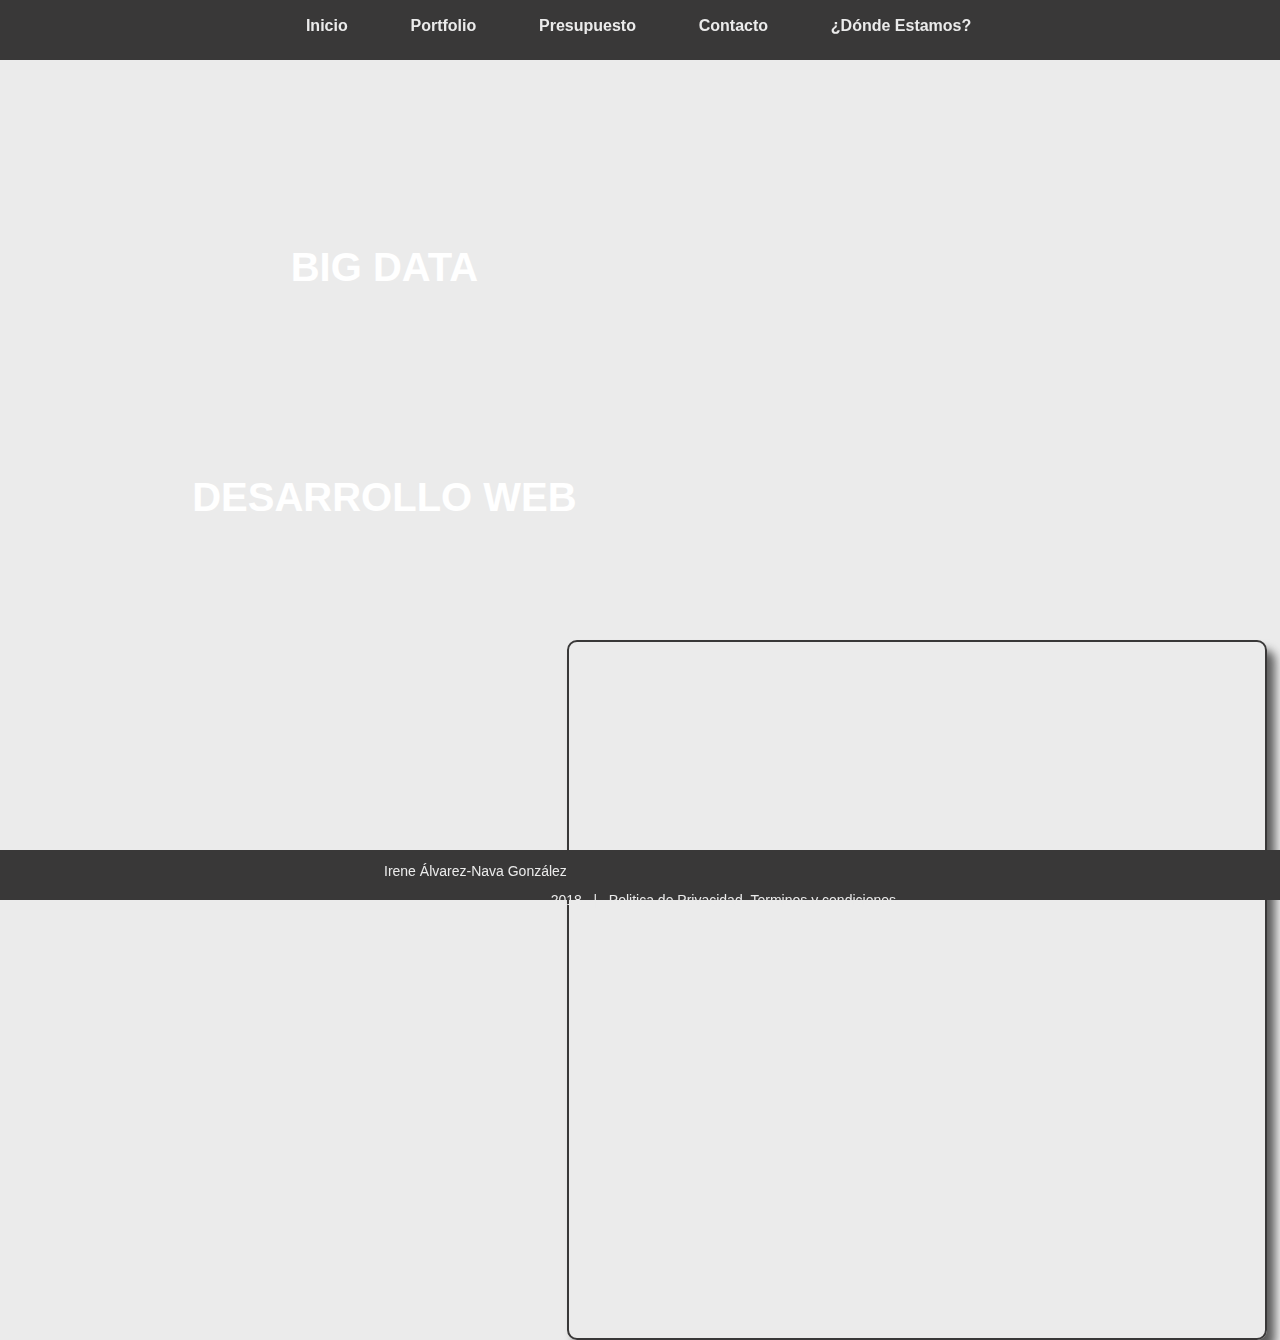
<file: index.html>
<!DOCTYPE html>
<html>
<head>
    <meta charset="UTF-8">
    <title>Irene Álvarez-Nava González</title>
    <link rel="stylesheet" type="text/css" href="css/header-body.css" media="screen">
    <link rel="stylesheet" type="text/css" href="css/piepagina.css" media="screen">
    <link href="//netdna.bootstrapcdn.com/bootstrap/3.1.0/css/bootstrap.min.css" rel="stylesheet" id="bootstrap-css">
    <script src="//code.jquery.com/jquery-1.11.1.min.js"></script>
    <script src="//netdna.bootstrapcdn.com/bootstrap/3.1.0/js/bootstrap.min.js"></script>
    <script type="text/javascript" src="js/index.js"></script>
</head>
<body>
    <div id="contenedor" style='margin-top: 0;'>
    <nav id="navegacion">
       <ul class="navbar justify-content-center">
          <li class="navbar-item">
            <a class="navbar-link" id="inicio" href="index.html" style='padding: 0 30px 40px !important;'>Inicio</a>
          </li>
          <li class="navbar-item">
            <a class="navbar-link" id="portfolio" href="#" style='padding: 0 30px 40px !important;'>Portfolio</a>
          </li>
          <li class="navbar-item">
            <a class="navbar-link" id="presupuesto" href="#" style='padding: 0 30px 40px !important;'>Presupuesto</a>
          </li>
          <li class="navbar-item">
            <a class="navbar-link" id="contacto" href="#" style='padding: 0 30px 40px !important;'>Contacto</a>
          </li>
          <li class="navbar-item">
            <a class="navbar-link" id="donde" href="#" style='padding: 0 30px 40px !important;'>¿Dónde Estamos?</a>
          </li>
           <li class="navbar-item">
            <a class="navbar-link" id="login" href="#" style="margin-right: -850px;"><button class="btn btn-info">Login</button></a>
          </li>
        </ul>
    </nav>
        <section id="contenido" class="text-center my-5" style="width: 90%; margin-left: 5%;">
          <div class="row" style="width: 40%; margin-top: 15%; margin-left: 90px; float: left;">
            <div class="col-md-12 mb-4">
              <div class="card card-image" style="height: 150px; background-image: url(https://images.pexels.com/photos/69760/pexels-photo-69760.jpeg?cs=srgb&dl=blur-business-chart-69760.jpg&fm=jpg;">
                <div class="text-white text-center d-flex align-items-center rgba-black-strong py-5 px-4 rounded">
                    <h3 class="py-3 font-weight-bold" style="font-size: 40px; width: 100%; padding-top: 52px;">
                      <strong style="color: white">BIG DATA</strong>
                    </h3>
                </div>
              </div>
            </div>
            <div class="col-md-12 mb-4" style="margin-top: 60px;">
              <div class="card card-image" style="height: 150px; background-image: url(https://images.pexels.com/photos/248515/pexels-photo-248515.png?cs=srgb&dl=code-coding-computer-248515.jpg&fm=jpg;">
                <div class="text-white text-center d-flex align-items-center rgba-black-strong py-5 px-4 rounded">
                    <h3 class="py-3 font-weight-bold" style="font-size: 40px; width: 100%; padding-top: 52px;">
                      <strong style="color: white">DESARROLLO WEB</strong>
                    </h3>
                </div>
              </div>
            </div>
           </div>
           <aside style="box-shadow: 8px 10px 10px 0px rgb(93, 93, 93); border: solid 2px #393838; border-radius: 10px; width: 700px; height: 700px; margin-right: -51px; margin-top: 5.8%; float: right;">
               <form method="post" action="noticias.html"></form>

           </aside>
        </section>

        <footer class="page-footer">
            <div class="miPie">Irene Álvarez-Nava González</div>
            <div><p class="miotroPie">2018 &nbsp;&nbsp;| &nbsp;&nbsp;<a href="#">Politica de Privacidad</a> &nbsp;<a href="#">Terminos y condiciones</a></p>
         </div>
        </footer>
    </div>
</body>


</html>
</file>
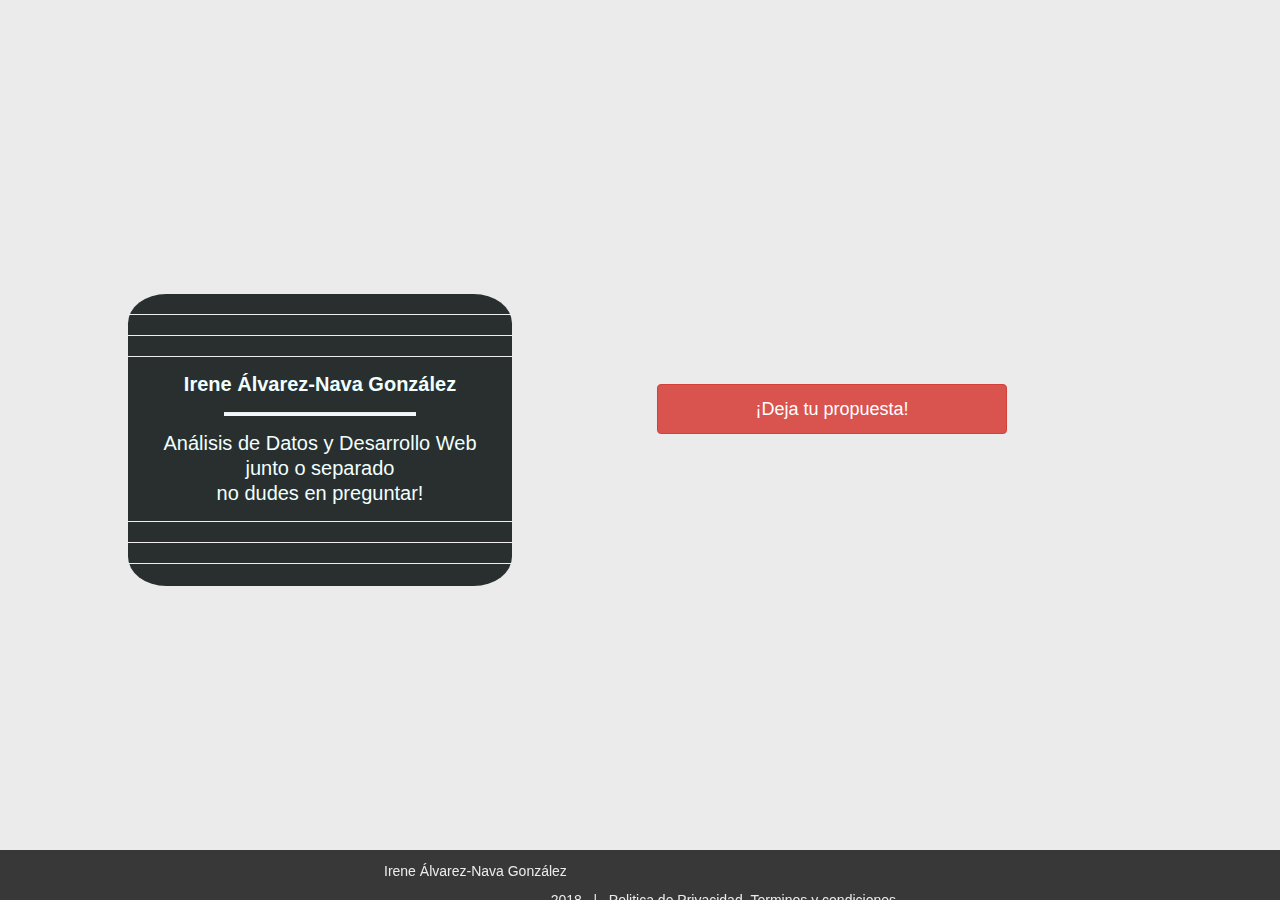
<file: contacto.html>
<!DOCTYPE html>
<html lang="es">
<head>
    <meta charset="UTF-8">
    <title>Irene Álvarez-Nava González</title>
    <link rel="stylesheet" type="text/css" href="css/header-body.css" media="screen">
    <link rel="stylesheet" type="text/css" href="css/contacto.css" media="screen">
    <link rel="stylesheet" type="text/css" href="css/piepagina.css" media="screen">
    <link href="//netdna.bootstrapcdn.com/bootstrap/3.1.0/css/bootstrap.min.css" rel="stylesheet" id="bootstrap-css">
    <script src="//code.jquery.com/jquery-1.11.1.min.js"></script>
    <script src="//netdna.bootstrapcdn.com/bootstrap/3.1.0/js/bootstrap.min.js"></script>
</head>
<body>
    <div id='contenedorContacto'>
        <div class="formulario text-center">
          <a href="" class="btn btn-danger" data-toggle="modal" data-target="#modalContactForm">
            ¡Deja tu propuesta!</a>
        </div>
   
        <div class='informacion'>
          <hr>
          <hr>
          <hr>
           <p style="font-weight: bold;">Irene Álvarez-Nava González</p>
           <hr style="width: 50%; height: 3px; background-color: aliceblue;">
           <p class="p">Análisis de Datos y Desarrollo Web
           <p class="p">junto o separado</p>
           <p class="p">no dudes en preguntar!</p>
           <hr>
           <hr>
           <hr>
        </div>
    </div>
    <form action="contacto.html" name="formularioContacto" id="contacto" method="post" value="contacto">
        <div class="modal fade" id="modalContactForm" tabindex="-1" role="dialog" aria-labelledby="myModalLabel"
              aria-hidden="true">
              <div class="modal-dialog" role="document">
                <div class="modal-content">
                  <div class="modal-header text-center">
                    <h4 class="modal-title w-100 font-weight-bold">Datos de Contacto</h4>
                    <button type="button" style="margin-top: -32px;" class="close" data-dismiss="modal" aria-label="Close">
                      <span aria-hidden="true">&times;</span>
                    </button>
                  </div>
                  <div class="modal-body mx-3">
                    <div class="md-form mb-5">
                      <i class="fas fa-user prefix grey-text"></i>
                      <label data-error="wrong" data-success="right" for="form34">Nombre</label>
                      <input type="text" id="form34" class="form-control validate" required>
                    </div>
                    <div class="md-form mb-5">
                      <i class="fas fa-user prefix grey-text"></i>
                      <label data-error="wrong" data-success="right" for="form34">Apellidos</label>
                      <input type="text" id="form34" class="form-control validate" required>
                    </div>
                    <div class="md-form mb-5">
                      <i class="fas fa-envelope prefix grey-text"></i>
                      <label data-error="wrong" data-success="right" for="form29">Teléfono</label>
                      <input type="tel" id="form29" pattern="[0-9]{9}" title="Introduzca 9 dígitos" class="form-control validate" required>
                    </div>
                    <div class="md-form mb-5">
                      <i class="fas fa-envelope prefix grey-text"></i>
                      <label data-error="wrong" data-success="right" for="form29">Email</label>
                      <input type="email" id="form29" class="form-control validate" required>
                    </div>
                    <div class="md-form mb-5">
                      <i class="fas fa-tag prefix grey-text"></i>
                      <label data-error="wrong" data-success="right" for="form32">Fecha</label>
                      <input type="date" id="form32" class="form-control validate" required>
                    </div>
                    <div class="md-form">
                      <i class="fas fa-pencil prefix grey-text"></i>
                      <label data-error="wrong" data-success="right" for="form8">Motivo de Reunión</label>
                      <textarea type="text" id="form8" class="md-textarea form-control" rows="4" required></textarea>
                    </div>
                  </div>
                  <div class="modal-footer d-flex justify-content-center">
                    <button type="submit" class="btn btn-danger" value="Enviar">Enviar</button>
                  </div>
                </div>
              </div>
            </div>
        </form>
        <footer class="page-footer">
            <div class="miPie">Irene Álvarez-Nava González</div>
            <div><p class="miotroPie">2018 &nbsp;&nbsp;| &nbsp;&nbsp;<a href="#">Politica de Privacidad</a> &nbsp;<a href="#">Terminos y condiciones</a></p>
         </div>
        </footer>
</body>
</html>
</file>
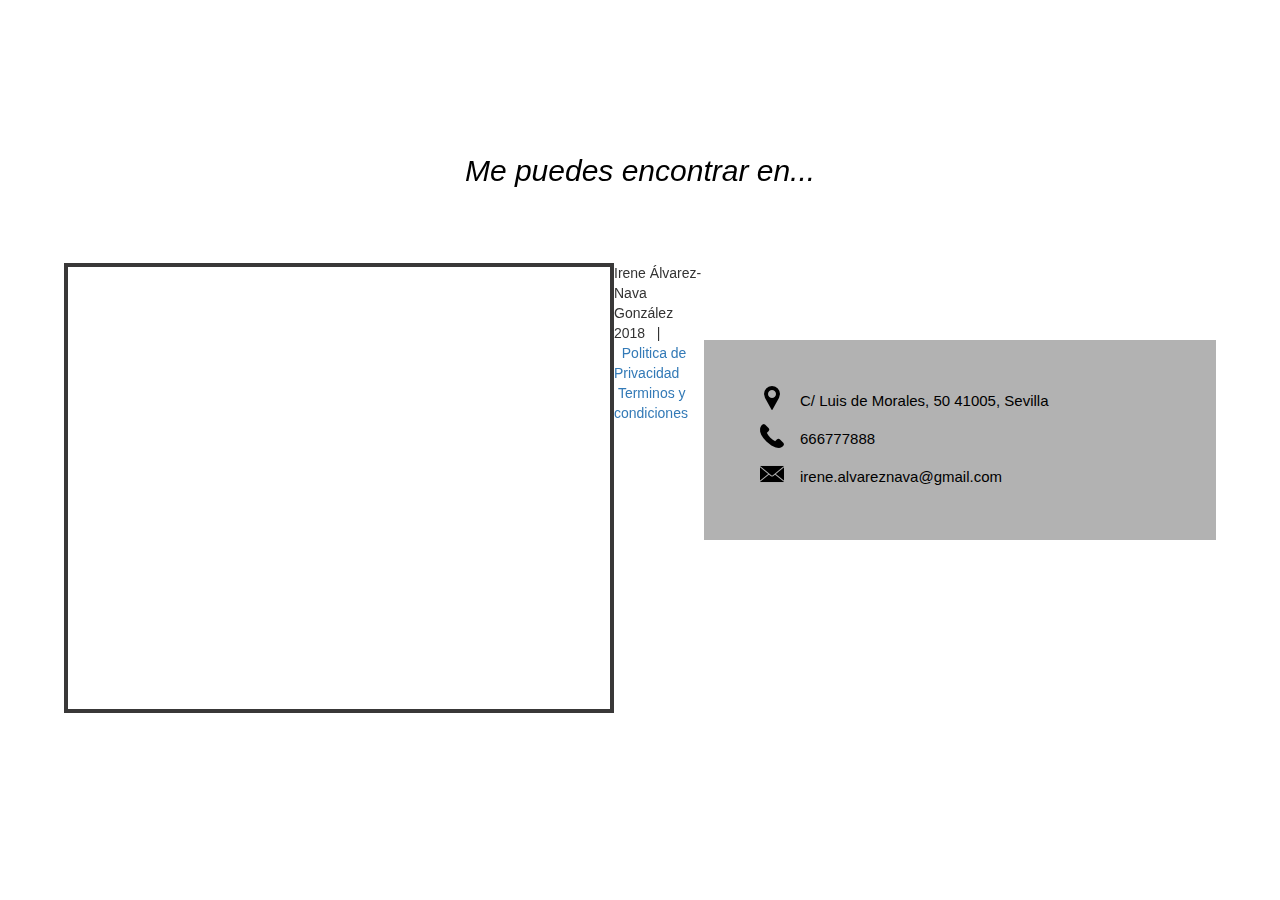
<file: dondeEstamos.html>
<!DOCTYPE html>
<html>
   <head>
        <meta charset="UTF-8">
        <title>Irene Álvarez-Nava González</title>
        <link href="//netdna.bootstrapcdn.com/bootstrap/3.1.0/css/bootstrap.min.css" rel="stylesheet" id="bootstrap-css">
        <script src="//code.jquery.com/jquery-1.11.1.min.js"></script>
        <script src="//netdna.bootstrapcdn.com/bootstrap/3.1.0/js/bootstrap.min.js"></script>
    </head>
    <body>
        <div>
            <h2 style="text-align: center; color: black; margin-top: 12%; font-style: oblique;">Me puedes encontrar en...</h2>
        </div>
        <div id='mapaContacto' style="margin-top: 6%;">
        <div class="contacto" style="width: 40%; height: 200px; background-color: #b2b2b2; float: right; margin-top: 6%; margin-right: 5%; font-size: 15px;">
            <ul style="line-height: 47px;padding: 31px;margin-left: 25px;margin-top: 15px;">
                <img src="img/localizacion.png" style="float: left;"><li style="list-style: none; padding-left: 40px; margin-top: -9px; color: black;">C/ Luis de Morales, 50 41005, Sevilla</li>
                <img src="img/telefono.png" style="float: left;"><li style="list-style: none; padding-left: 40px; margin-top: -9px; color: black;">666777888</li>
                <img src="img/email.png" style="float: left;"><li style="list-style: none; padding-left: 40px; margin-top: -9px; color: black;">irene.alvareznava@gmail.com</li>
            </ul>
        </div>

            <div class="mapa" style="float: left; margin-left: 5%;">
                <iframe src="https://www.google.com/maps/embed?pb=!1m18!1m12!1m3!1d3170.224699095185!2d-5.975128948994321!3d37.3845180421897!2m3!1f0!2f0!3f0!3m2!1i1024!2i768!4f13.1!3m3!1m2!1s0xd126ea32bf2a6d5%3A0x1b2199a7ae6a8472!2sCalle+Luis+de+Morales%2C+41005+Sevilla!5e0!3m2!1ses!2ses!4v1541968505633" width="550" height="450" allowfullscreen style="border: 4px solid #393838;"></iframe>            
            </div>
        </div>
        <footer class="page-footer">
            <div class="miPie">Irene Álvarez-Nava González</div>
            <div><p class="miotroPie">2018 &nbsp;&nbsp;| &nbsp;&nbsp;<a href="#">Politica de Privacidad</a> &nbsp;<a href="#">Terminos y condiciones</a></p>
         </div>
        </footer>
    </body>
</html>
</file>
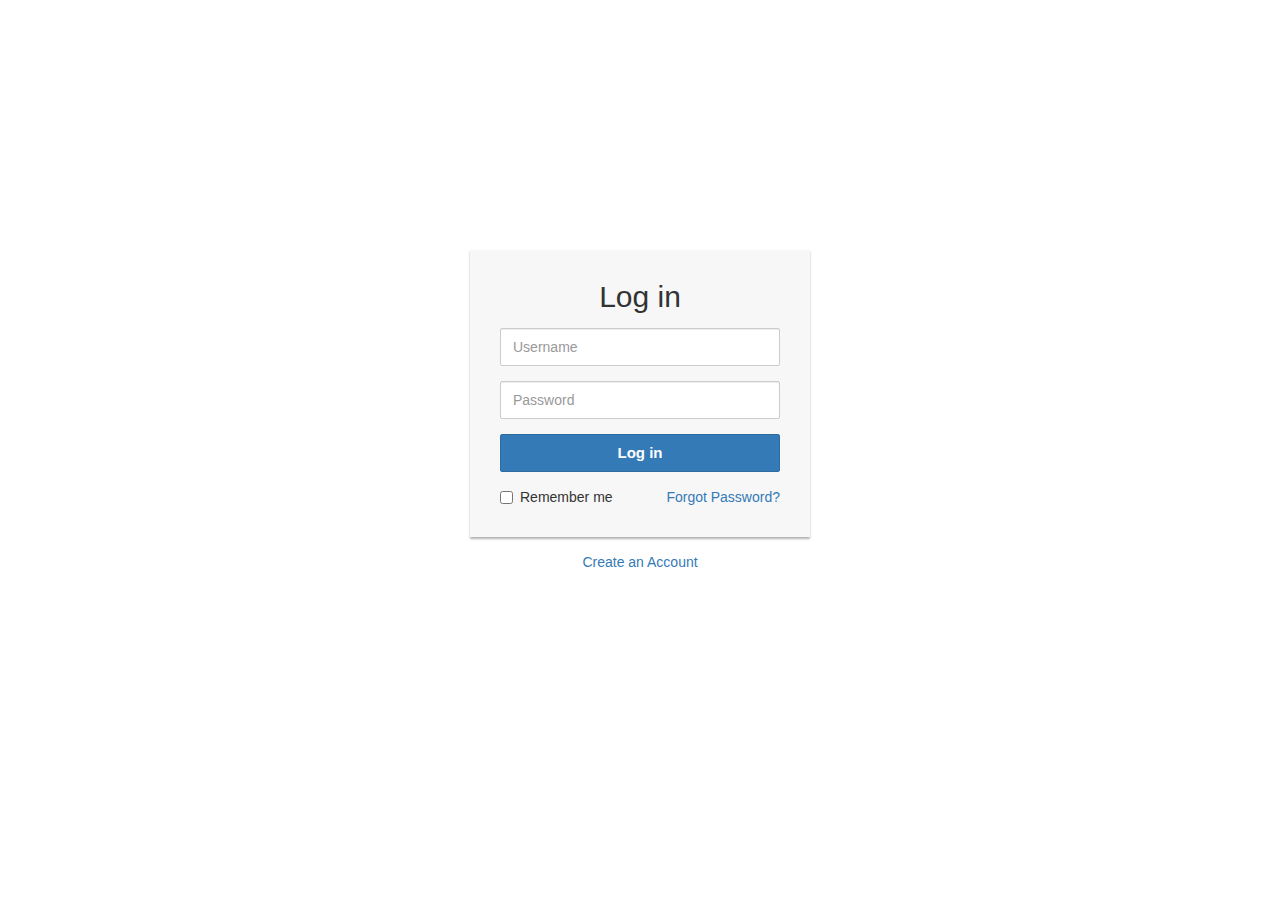
<file: login.html>
<!DOCTYPE html>
<html lang="es">
<head>
    <meta charset="UTF-8">
    <title>Irene Álvarez-Nava González</title>
    <link href="//netdna.bootstrapcdn.com/bootstrap/3.1.0/css/bootstrap.min.css" rel="stylesheet" id="bootstrap-css">
    <script src="//code.jquery.com/jquery-1.11.1.min.js"></script>
    <script src="//netdna.bootstrapcdn.com/bootstrap/3.1.0/js/bootstrap.min.js"></script>
    <style type="text/css">
        .login-form {
            width: 340px;
            margin: 50px auto;
            margin-top: 250px;
        }
        .login-form form {
            margin-bottom: 15px;
            background: #f7f7f7;
            box-shadow: 0px 2px 2px rgba(0, 0, 0, 0.3);
            padding: 30px;
        }
        .login-form h2 {
            margin: 0 0 15px;
        }
        .form-control, .btn {
            min-height: 38px;
            border-radius: 2px;
        }
        .btn {        
            font-size: 15px;
            font-weight: bold;
        }
    </style>
</head>
<body>
<div class="login-form">
    <form action="/examples/actions/confirmation.php" method="post">
        <h2 class="text-center">Log in</h2>       
        <div class="form-group">
            <input type="text" class="form-control" placeholder="Username" required="required">
        </div>
        <div class="form-group">
            <input type="password" class="form-control" placeholder="Password" required="required">
        </div>
        <div class="form-group">
            <button type="submit" class="btn btn-primary btn-block">Log in</button>
        </div>
        <div class="clearfix">
            <label class="pull-left checkbox-inline"><input type="checkbox"> Remember me</label>
            <a href="#" class="pull-right">Forgot Password?</a>
        </div>        
    </form>
    <p class="text-center"><a href="#">Create an Account</a></p>
</div>
</body>
</html>
</file>
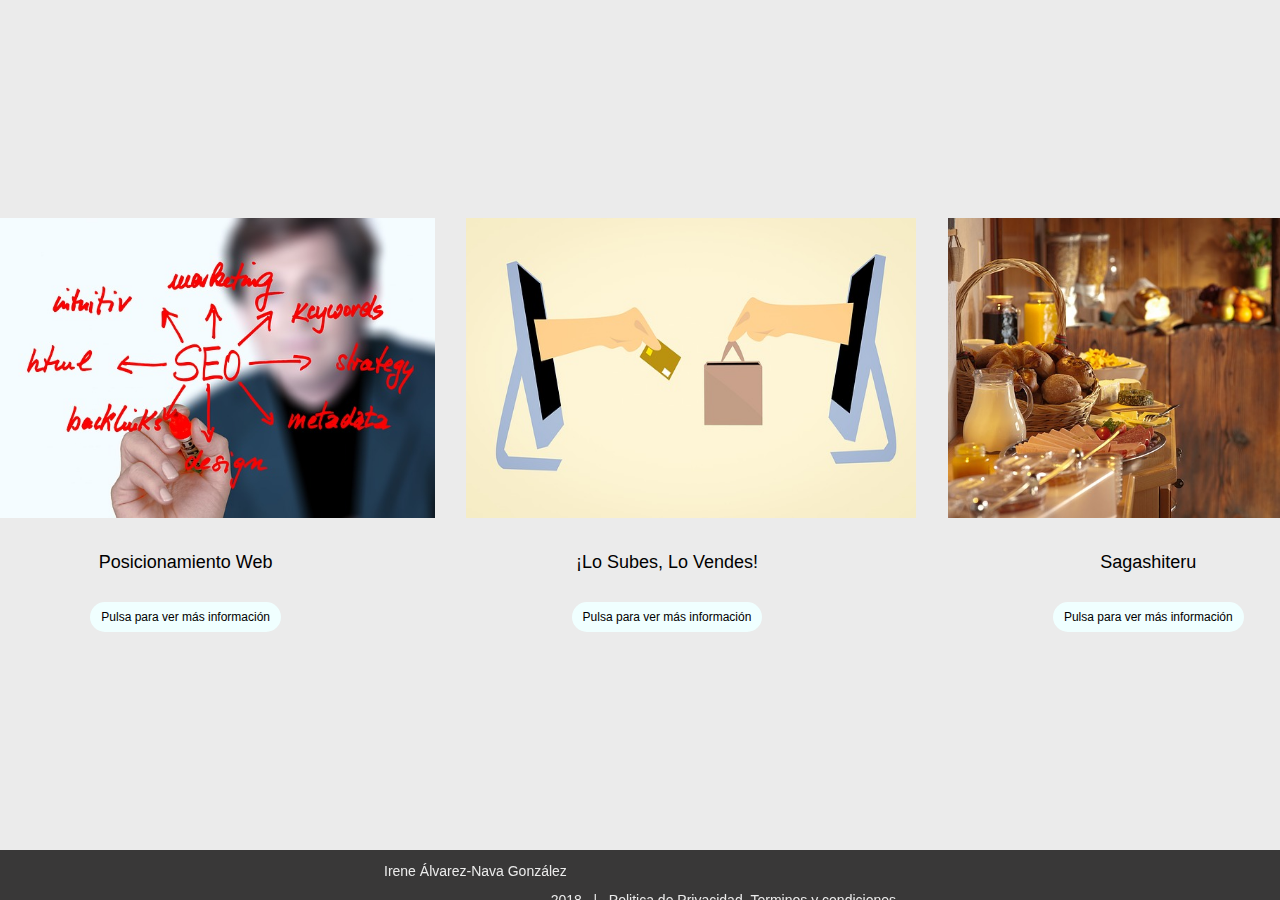
<file: portfolio.html>
<!DOCTYPE html>
<html>
   <head>
        <meta charset="UTF-8">
        <title>Irene Álvarez-Nava González</title>
        <link rel="stylesheet" type="text/css" href="css/header-body.css" media="screen">
        <link rel="stylesheet" type="text/css" href="css/portfolio.css" media="screen">
        <link rel="stylesheet" type="text/css" href="css/piepagina.css" media="screen">
        <link href="//netdna.bootstrapcdn.com/bootstrap/3.1.0/css/bootstrap.min.css" rel="stylesheet" id="bootstrap-css">
        <script src="//code.jquery.com/jquery-1.11.1.min.js"></script>
        <script src="//netdna.bootstrapcdn.com/bootstrap/3.1.0/js/bootstrap.min.js"></script>
        
    </head>
    <body>
        <div class="miContenedor" style="margin-left: 235px;">
            <div class="row text-center">
              <div class="col-lg-4 col-md-12 mb-lg-0 mb-4" style="margin-left: -250px; margin-right: 130px;">
                <div class="view overlay rounded z-depth-1">
                  <img src="img/posicionamiento.jpg" class="img-fluid" alt="Sample project image" style="width: 450px; height: 300px;">
                  <a>
                    <div class="mask rgba-white-slight"></div>
                  </a>         
                </div>
                <div class="card-body pb-0" style="margin-left: 80px;">
                  <h4 id="titulo" class="font-weight-bold my-3">Posicionamiento Web</h4>
                  <button id="boton" class="btn btn-dark btn-sm" data-toggle="modal" data-target="#myModalPosicionamiento">Pulsa para ver más información</button>    
                </div>
              </div>
              <div class="col-lg-4 col-md-12 mb-lg-0 mb-4">
                <div class="view overlay rounded z-depth-1">
                  <img src="img/segundamano.jpg" class="img-fluid" alt="Sample project image" style="width: 450px; height: 300px;">
                  <a>
                    <div class="mask rgba-white-slight"></div>
                  </a>
                </div>
                <div class="card-body pb-0" style="margin-left: 80px;">
                  <h4 id="titulo" class="font-weight-bold my-3">¡Lo Subes, Lo Vendes!</h4>
                  <button id="boton" class="btn btn-dark btn-sm" data-toggle="modal" data-target="#myModalLoSubes">Pulsa para ver más información</button>                 
                  </div>
              </div>
              <div class="col-lg-4 col-md-12 mb-lg-0 mb-4" style="margin-left: 130px; margin-right: -250px;">
                <div class="view overlay rounded z-depth-1">
                  <img src="img/hotel.jpg" class="img-fluid" alt="Sample project image" style="width: 450px; height: 300px;">
                  <a>
                    <div class="mask rgba-white-slight"></div>
                  </a>
                </div>
                <div class="card-body pb-0" style="margin-left: 80px;">
                  <h4 id="titulo" class="font-weight-bold my-3">Sagashiteru</h4>
                  <button id="boton" class="btn btn-dark btn-sm" data-toggle="modal" data-target="#myModalSagashiteru">Pulsa para ver más información</button>                 
                  </div>
              </div>
            </div>
        </div>
        
<!-- MODAL POSICIONAMIENTO WEB -->
        
        <div class="modal fade" id="myModalPosicionamiento" tabindex="-1" role="dialog" aria-labelledby="myModalLabel" aria-hidden="true">
          <div class="container" style="width: 55%; height: 665px;">
            <div class="row">
              <div class="col-sm-6 col-sm-offset-3 text-center">
                <button type="button" class="close" data-dismiss="modal" aria-label="Close" style="margin-right: -215px;">×</button>
                <br><br>
                <h1 style="margin-bottom: 30px; margin-left: 20px;">Posicionamiento Web</h1>
                <img src="img/seo.jpg" class="img-fluid" alt="Sample project image" style="width: 450px; height: 300px;">
                <h4 style="margin-top: 30px; margin-left: 20px;">Trabajos de posicionamiento web para que Google te muestre en las primeras posiciones.</h4>
                <div class="alert alert-warning" style="margin-top: 30px; margin-left: 20px; border-radius: 25px;"><a href="#" style="font-size: 20px; color: black; font-weight: bold;">Ver Trabajo</a></div>
              </div>
            </div>
          </div>
        </div>

<!-- MODAL LO SUBES LO VENDES -->
   
       <div class="modal fade" id="myModalLoSubes" tabindex="-1" role="dialog" aria-labelledby="myModalLabel" aria-hidden="true">
          <div class="container" style="width: 55%; height: 665px;">
            <div class="row">
              <div class="col-sm-6 col-sm-offset-3 text-center">
                <button type="button" class="close" data-dismiss="modal" aria-label="Close" style="margin-right: -215px;">×</button>
                <br><br>
                <h1 style="margin-bottom: 30px; margin-left: 20px;">¡Lo Subes, Lo Vendes!</h1>
                <img id="Imodal" src="img/tiendaOnline.jpg" class="img-fluid" alt="Sample project image" style="width: 450px; height: 300px;">
                <h4 style="margin-top: 30px; margin-left: 20px;">Tienda de articulos de segunda mano, donde puedes comprar cualquier cosa subida o subir tu propio producto que tienes en casa y ya no usas.</h4>
                <div class="alert alert-warning" style="margin-top: 30px; margin-left: 20px; border-radius: 25px;"><a href="#" style="font-size: 20px; color: black; font-weight: bold;">Ver Trabajo</a></div>
              </div>
            </div>
          </div>
        </div>
<!-- MODAL SAGASHITERU -->
    
    <div class="modal fade" id="myModalSagashiteru" tabindex="-1" role="dialog" aria-labelledby="myModalLabel" aria-hidden="true">
      <div class="container" style="width: 55%; height: 665px;">
        <div class="row">
          <div class="col-sm-6 col-sm-offset-3 text-center">
            <button type="button" class="close" data-dismiss="modal" aria-label="Close" style="margin-right: -215px;">×</button>
            <br><br>
            <h1 style="margin-bottom: 30px; margin-left: 20px;">Sagashiteru</h1>
            <img id="Imodal" src="img/hotelDeluxe.jpg" class="img-fluid" alt="Sample project image" style="width: 450px; height: 300px;">
            <h4 style="margin-top: 30px; margin-left: 20px;">Buscador de hoteles deluxe, puedes entrar como cliente o como propietario donde anunciar tus establecimientos.</h4>
            <div class="alert alert-warning" style="margin-top: 30px; margin-left: 20px; border-radius: 25px;"><a href="#" style="font-size: 20px; color: black; font-weight: bold;">Ver Trabajo</a></div>
          </div>
        </div>
      </div>
    </div>

    <footer class="page-footer">
        <div class="miPie">Irene Álvarez-Nava González</div>
        <div><p class="miotroPie">2018 &nbsp;&nbsp;| &nbsp;&nbsp;<a href="#">Politica de Privacidad</a> &nbsp;<a href="#">Terminos y condiciones</a></p>
     </div>
    </footer>
    </body>
</html>
</file>
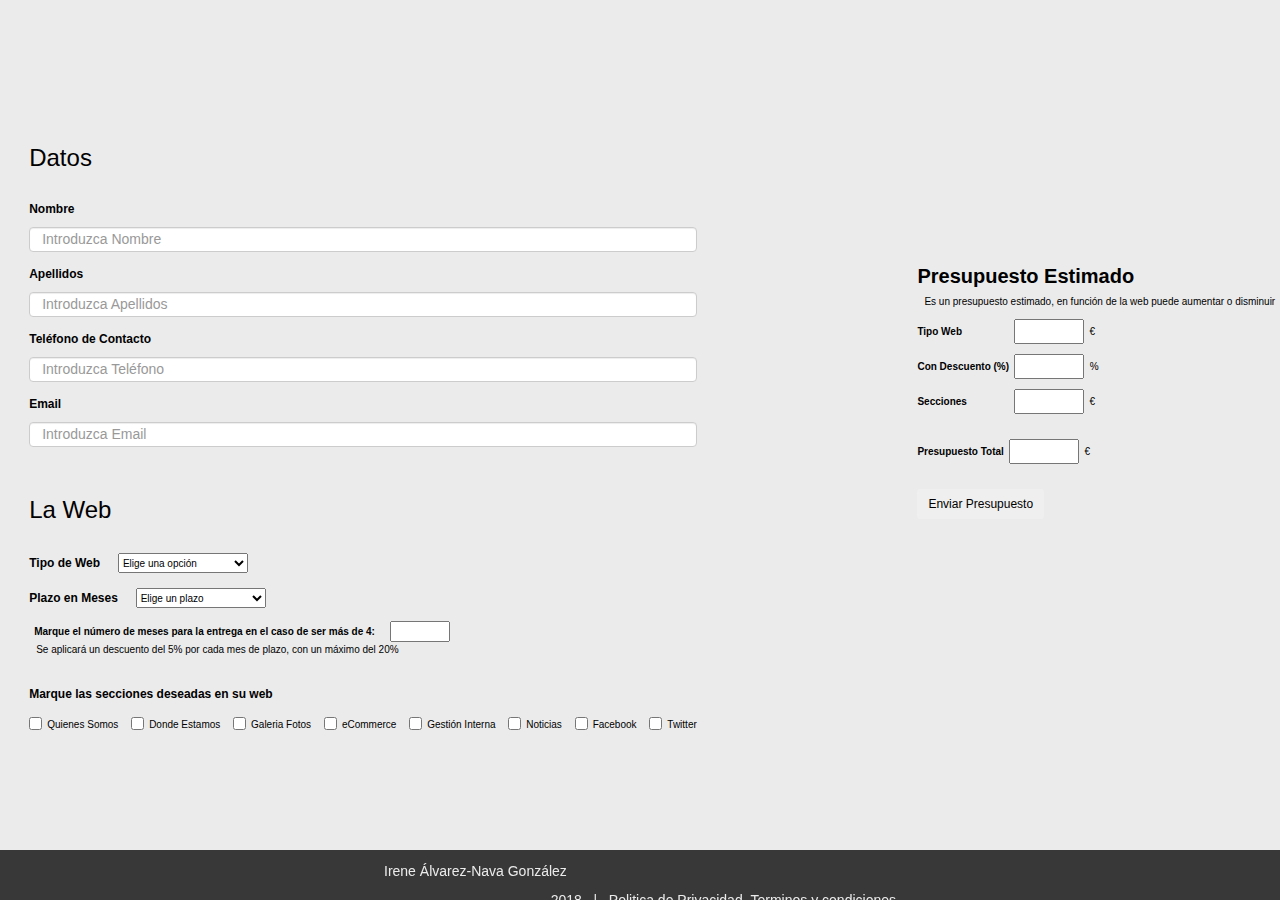
<file: presupuesto.html>
<!DOCTYPE html>
<html>
   <head>
        <meta charset="UTF-8">
        <title>Irene Álvarez-Nava González</title>
        <link rel="stylesheet" type="text/css" href="css/header-body.css" media="screen">
        <link rel="stylesheet" type="text/css" href="css/presupuesto.css" media="screen">
        <link rel="stylesheet" type="text/css" href="css/piepagina.css" media="screen">
        <link href="//netdna.bootstrapcdn.com/bootstrap/3.1.0/css/bootstrap.min.css" rel="stylesheet" id="bootstrap-css">
        <script src="//code.jquery.com/jquery-1.11.1.min.js"></script>
        <script src="//netdna.bootstrapcdn.com/bootstrap/3.1.0/js/bootstrap.min.js"></script>
        <script type="text/javascript" src="js/presupuesto.js"></script>
    </head>
    <body>
        <form action="presupuesto.html" name="formulario" id="formulario" method="post" value="presupuesto">
             <div class="recogidaDatos">
              <h3 id="datos">Datos</h3>

              <div class="form-group">
                <span>Nombre</span>
                <input type="text" class="form-control" id="nombre" placeholder="Introduzca Nombre" required>
              </div>
              <div class="form-group">
                <span>Apellidos</span>
                <input type="text" class="form-control" id="apellidos" placeholder="Introduzca Apellidos" required>
              </div>
              <div class="form-group">
                <span>Teléfono de Contacto</span>
                <input type="tel" class="form-control" id="telefono" pattern="[0-9]{9}" title="Introduzca 9 dígitos" placeholder="Introduzca Teléfono" required>
              </div>
              <div class="form-group">
                <span>Email</span>
                <input type="email" class="form-control" id="email" placeholder="Introduzca Email" required>
              </div>
            
              <h3 id="laWeb">La Web</h3>
              <div class="form-group">
               <span>Tipo de Web</span>
                <select id="tipoWeb" required>
                   <option value="">Elige una opción</option>
                   <option value="50">Web Corporativa (50€)</option> 
                   <option value="60">Tienda Online (60€)</option> 
                   <option value="40">OnePage (40€)</option>
                   <option value="60">Buscador (60€)</option>
                </select>
                </div>
                <div class="form-group">
                <span>Plazo en Meses</span>
                    <select id="plazos" required>
                       <option value="">Elige un plazo</option> 
                       <option value="0.05">1 mes</option> 
                       <option value="0.10">2 meses</option> 
                       <option value="0.15">3 meses</option>
                       <option value="0.20">4 meses</option>
                       <option value="0.20">> 4 meses</option>
                    </select><br><br>
                    <span id="numMeses">Marque el número de meses para la entrega en el caso de ser más de 4:</span><input type="textarea" id="plazosMeses" value=""><br>
                 

                    <small id="smallMeses">Se aplicará un descuento del 5% por cada mes de plazo, con un máximo del 20%</small>
                </div>
              <div class="form-group" id="divSecciones">
                <span>Marque las secciones deseadas en su web</span><br><br>
                <input type="checkbox" class="checkbox-inline" name="secciones" id="secciones" value="400" onClick="if (this.checked) sumar(400); else restar(400)">Quienes Somos
                <input type="checkbox" class="checkbox-inline" name="secciones" id="secciones" value="400" onClick="if (this.checked) sumar(400); else restar(400)">Donde Estamos
                <input type="checkbox" class="checkbox-inline" name="secciones" id="secciones" value="400" onClick="if (this.checked) sumar(400); else restar(400)">Galeria Fotos
                <input type="checkbox" class="checkbox-inline" name="secciones" id="secciones" value="400" onClick="if (this.checked) sumar(400); else restar(400)">eCommerce
                <input type="checkbox" class="checkbox-inline" name="secciones" id="secciones" value="400" onClick="if (this.checked) sumar(400); else restar(400)">Gestión Interna
                <input type="checkbox" class="checkbox-inline" name="secciones" id="secciones" value="400" onClick="if (this.checked) sumar(400); else restar(400)">Noticias
                <input type="checkbox" class="checkbox-inline" name="secciones" id="secciones" value="400" onClick="if (this.checked) sumar(400); else restar(400)">Facebook
                <input type="checkbox" class="checkbox-inline" name="secciones" id="secciones" value="400" onClick="if (this.checked) sumar(400); else restar(400)">Twitter
              </div>
            </div>
            
          <div class="form-group presupuestoTotal">
            <p id="pEstimado">Presupuesto Estimado</p>
            <small id="smallEstimado">Es un presupuesto estimado, en función de la web puede aumentar o disminuir</small><br>
            <label>Tipo Web</label><input type="text" class="presupuesto_finalW" id="web">&nbsp;&nbsp;€<br>
            <label>Con Descuento (%)</label><input type="text" class="total presupuesto_final" id="plazosTotal">&nbsp;&nbsp;%<br>
            <label>Secciones</label><input type="text" class="total presupuesto_finalS" id="seccionesTotal">&nbsp;&nbsp;€<br><br>
            <label>Presupuesto Total</label><input type="text" class="presupuesto_final" id="prepTotal">&nbsp;&nbsp;€<br><br>
            <input type="submit" class="btn btn-dark btn-sm" value="Enviar Presupuesto">
          </div>
          
          
          </form>
          <!-- <div class="form-group form-check"> -->
            <!-- <input type="checkbox" class="form-check-input" id="checkTerminos"> -->
            <!-- <span class="form-check-span" for="exampleCheck1">Acepto terminos y condiciones</span> -->
          <!-- </div> -->
          <!-- <button type="submit" class="btn btn-primary">Enviar</button> -->
        
        
       <footer class="page-footer">
            <div class="miPie">Irene Álvarez-Nava González</div>
            <div><p class="miotroPie">2018 &nbsp;&nbsp;| &nbsp;&nbsp;<a href="#">Politica de Privacidad</a> &nbsp;<a href="#">Terminos y condiciones</a></p>
         </div>
        </footer>
    </body>
</html>
</file>
<file: css/header-body.css>
body {
	margin: 0 !important;
	padding: 0 !important;
	font-family: Arial, Helvetica, sans-serif !important;
	color: black !important;
	background: #ebebeb !important; 
	font-size: 1em !important;
	line-height: 1.5em !important;
}


nav {
    text-align: center;
    background-color: #393838;
    height: 60px;
    top: 0;
    position: fixed;
    width: 100%;
    z-index: 16;
}


nav ul {
    margin: 0;
    padding: 0;
    list-style: none;
    font-weight: 500;
}

nav ul li {
    display: inline-block;
    font-weight: bold;
    margin-top: 0.7%;
}
			
nav ul li a {
    display: block !important;
    padding: 0 30px 15px !important;
    text-decoration: none !important;
    color: #ebebeb !important;
    font-size: 16px;
}
			
nav ul li a:hover {
    color: #4b8081 !important;
}

.active a:visited{
    color: #4b8081 !important;
}
</file>
<file: css/piepagina.css>
footer.page-footer {
   position: fixed;
    height: 50px;
    bottom: 0;
    width: 100%;
    background-color: #393838;
}

.miPie {
    margin-top: 1.1%;
    margin-left: 30%;
    float: left;
    font-size: 14px;
    color: #ebebeb;
}

.miotroPie {
    float: right;
    margin-top: 1.1%;
    margin-right: 30%;
    font-size: 14px;
    color: #ebebeb;
}

.miotroPie a {
    text-decoration: none !important;
    color: #ebebeb !important;
}

.miotroPie a:hover {
    color: #a5a1a1 !important;
}
</file>
<file: css/contacto.css>
#contenedorContacto{
    width: 100%;
    margin-top: 7%;
}

.informacion{
    
    border-radius: 10%;
    background-color: #292f2f;
    width: 30% !important;
    height: 292px;
    float: left;
    margin-top: 16%;
    margin-left: 10%;

}

.informacion p {
    text-align: center;
    font-size: 20px;
    color: azure
}

.informacion p.p {
    margin-top: 10px;
    text-align: center;
    font-size: 20px;
}

.formulario{
    margin-top: 23%;
    margin-right: 15%;
    width: 40% !important;
    color: black;
    float: right;
}

.formulario a{
    
    padding-top: 12px;
    height: 50px;
    width: 350px;
    font-size: 18px;
}

label {
    margin-top: 10px; 
    margin-bottom: 10px;
    font-size: 15px;
    margin-left: 2px;
}
</file>
<file: css/portfolio.css>
body.modal-open .miContenedor{
        -webkit-filter: blur(7px);
        -moz-filter: blur(15px);
        -o-filter: blur(15px);
        -ms-filter: blur(15px);
        filter: blur(15px);
}

.modal-backdrop {background: #f7f7f7;}

.close {
        font-size: 50px;
        display:block;
}

a {
    color: aliceblue;
    text-decoration: none !important;
}

.miContenedor {
    margin-left: 10%;
    margin-top: 17%;
    width: 80%;
}

#myModalPosicionamiento {
    width: 100%;
    margin-top: 5%;
}

#myModalLoSubes {
    width: 100%;
    margin-top: 5%;
}

#myModalSagashiteru {
    width: 100%;
    margin-top: 5%;
}
.container {
    justify-content: center;
    margin-right: 70px;
    border: solid 5px #d8d4d4;
    background-color: #e0dddd;

}

#titulo {
    margin-top: 35px;
    justify-content: center;

}

#boton {
    justify-content: center;
    margin-top: 20px;
    border-radius: 20px;
    background-color: azure;
}

/*
#Imodal {
    margin-right: 150px;
}
*/
</file>
<file: css/presupuesto.css>
body {
    background: #ada0a0;
}



h3#datos{
    margin-bottom: 30px;
}

h3#laWeb{
    margin-top: 50px; 
    margin-bottom: 30px;
}

input.form-control{
    height: 25px;
}

span#numMeses{
    font-size: 10px; 
    margin-left: 5px; 
    margin-top: -4px;
}

small#smallMeses{
    font-size: 10px; 
    margin-left: 7px;
}

div#divSecciones{
    margin-top: 30px;
}

input#secciones{
    margin-right: 5px; 
    margin-top: -4px;
}

input#plazosMeses{
    width: 60px; 
    margin-top: -2px;
}

p#pEstimado{
    font-size: 20px; 
    font-weight: bold
}

small#smallEstimado{
    font-size: 10px; 
    margin-left: 7px;
}
#formulario{
    width: 70%;
    justify-content: center;
    margin-left: 14%;
    margin-top: 7%;
}

.presupuestoTotal{
    float: right;
    margin-top: 20%;
    margin-right: -200px;
}
.recogidaDatos{
    float: left;
    margin-left: -150px;
    margin-top: 4%;
}

input.presupuesto_final{
    width: 70px;
    height: 25px;
    margin-left: 5px;
}

input.presupuesto_finalW {
    width: 70px;
    height: 25px;
    margin-left: 52px;
}

input.presupuesto_finalS {
    width: 70px;
    height: 25px;
    margin-left: 47px;
}

input.plazoMeses {
    width: 145px;
    border: solid 1px #d3d1d1;
    border-radius: 3px;
}

div span{
    font-size: 12px;
    font-weight: 600;
    margin-right: 15px;
}

div input {
    margin-top: 10px;
}

select {
    width: 130px;
    height: 20px;
}

small {
    font-size: 30px;
}
</file>
